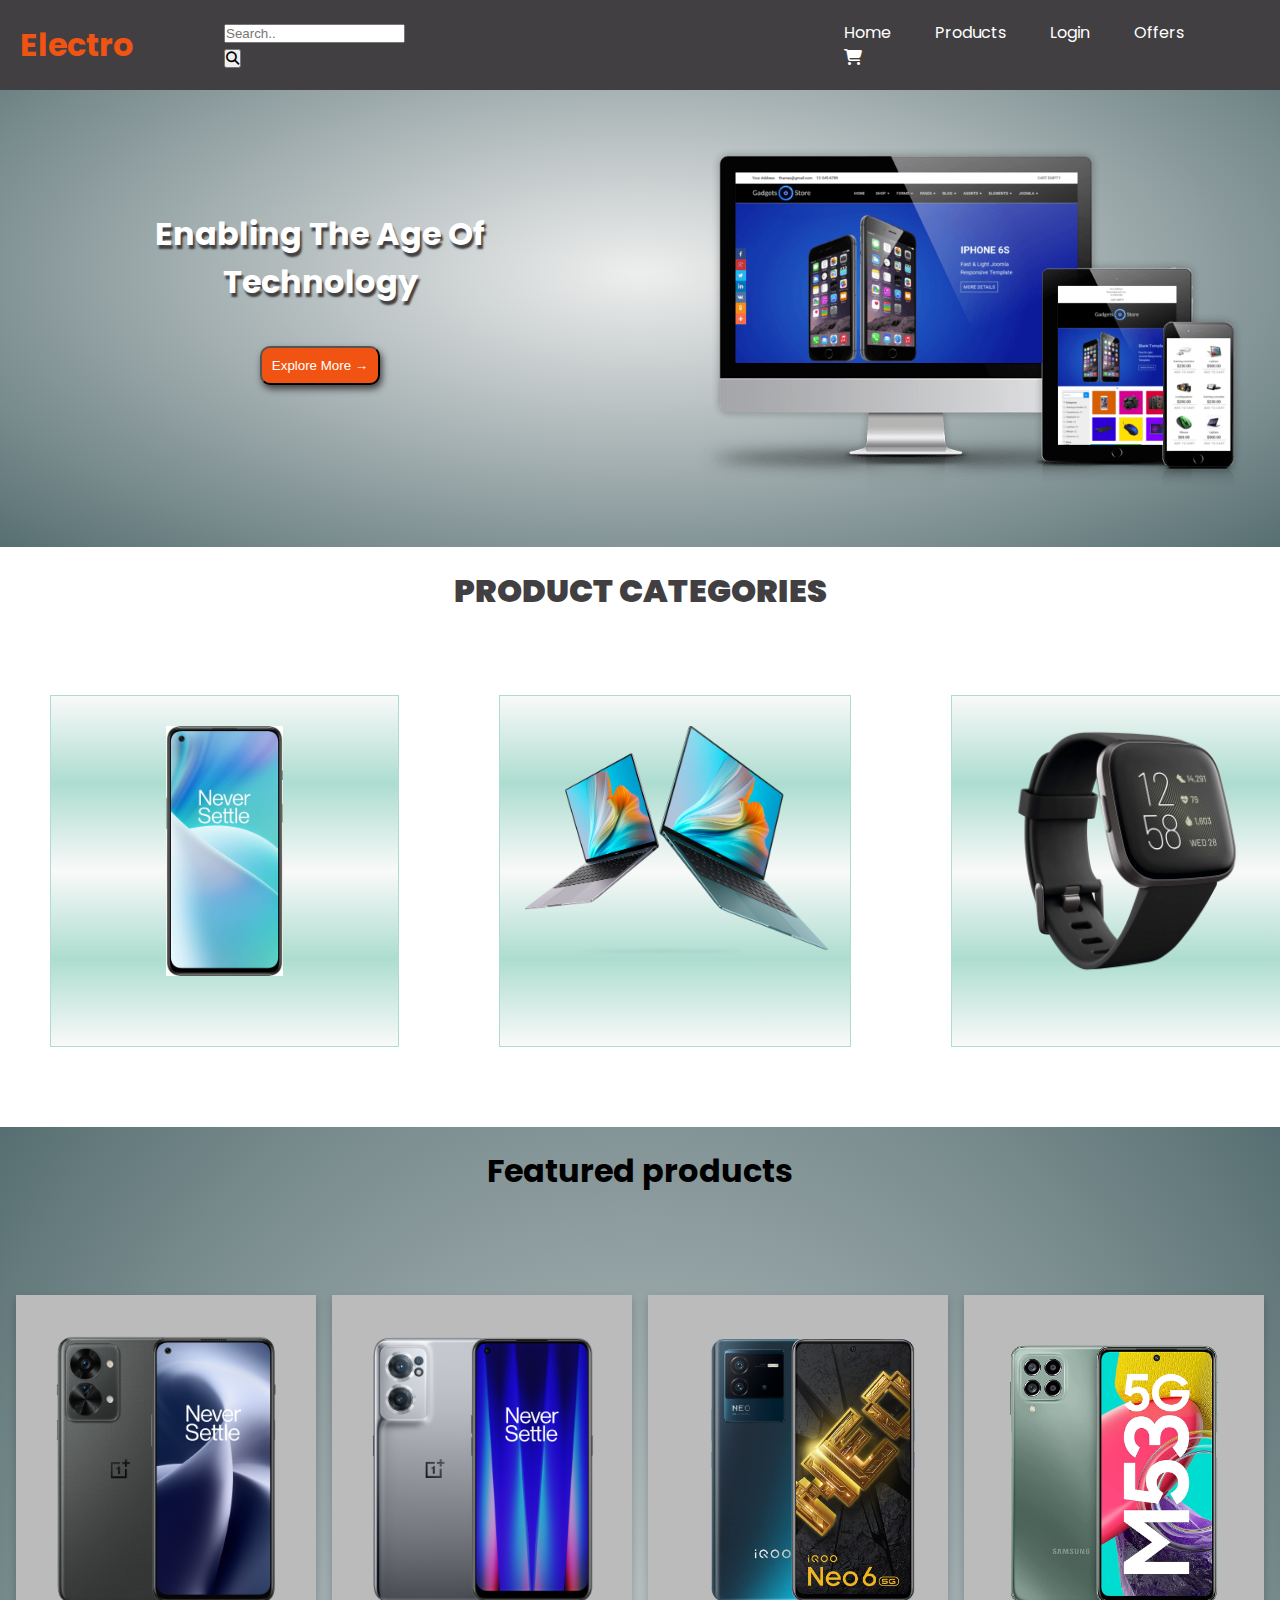
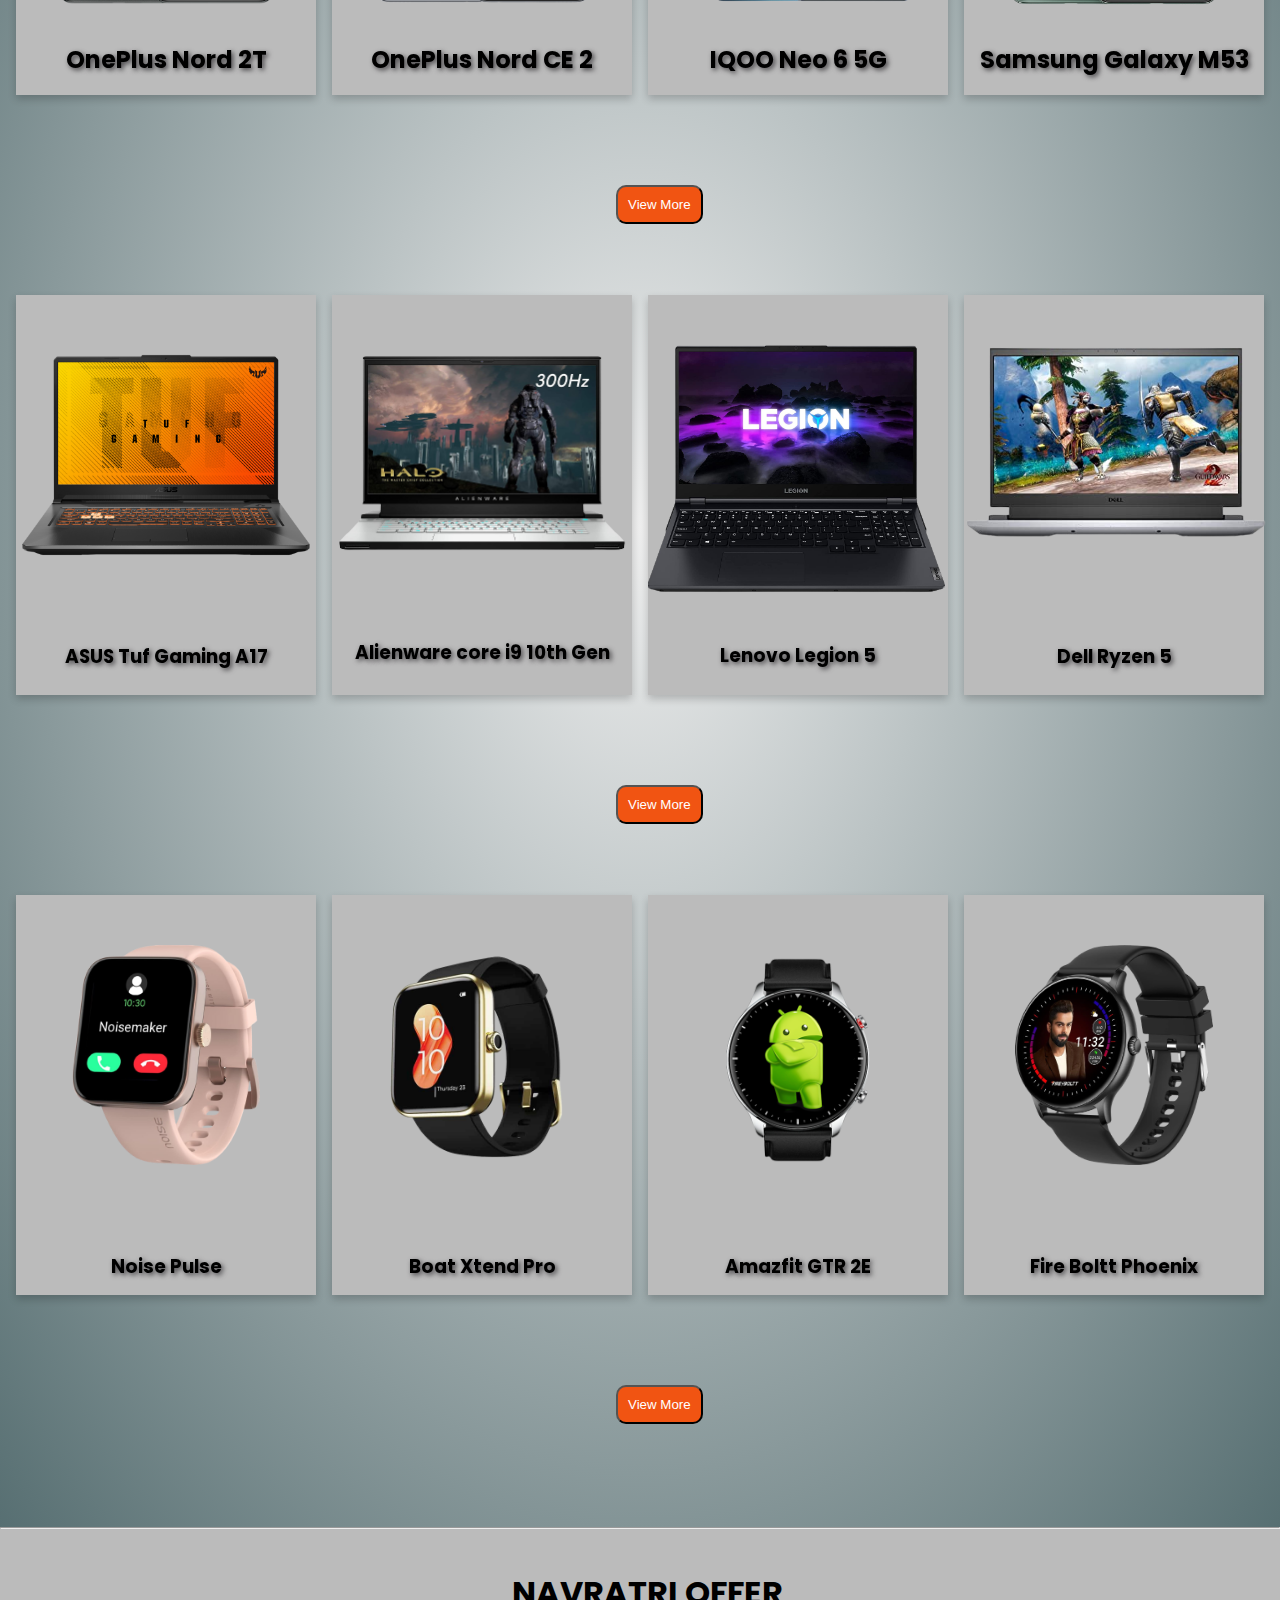
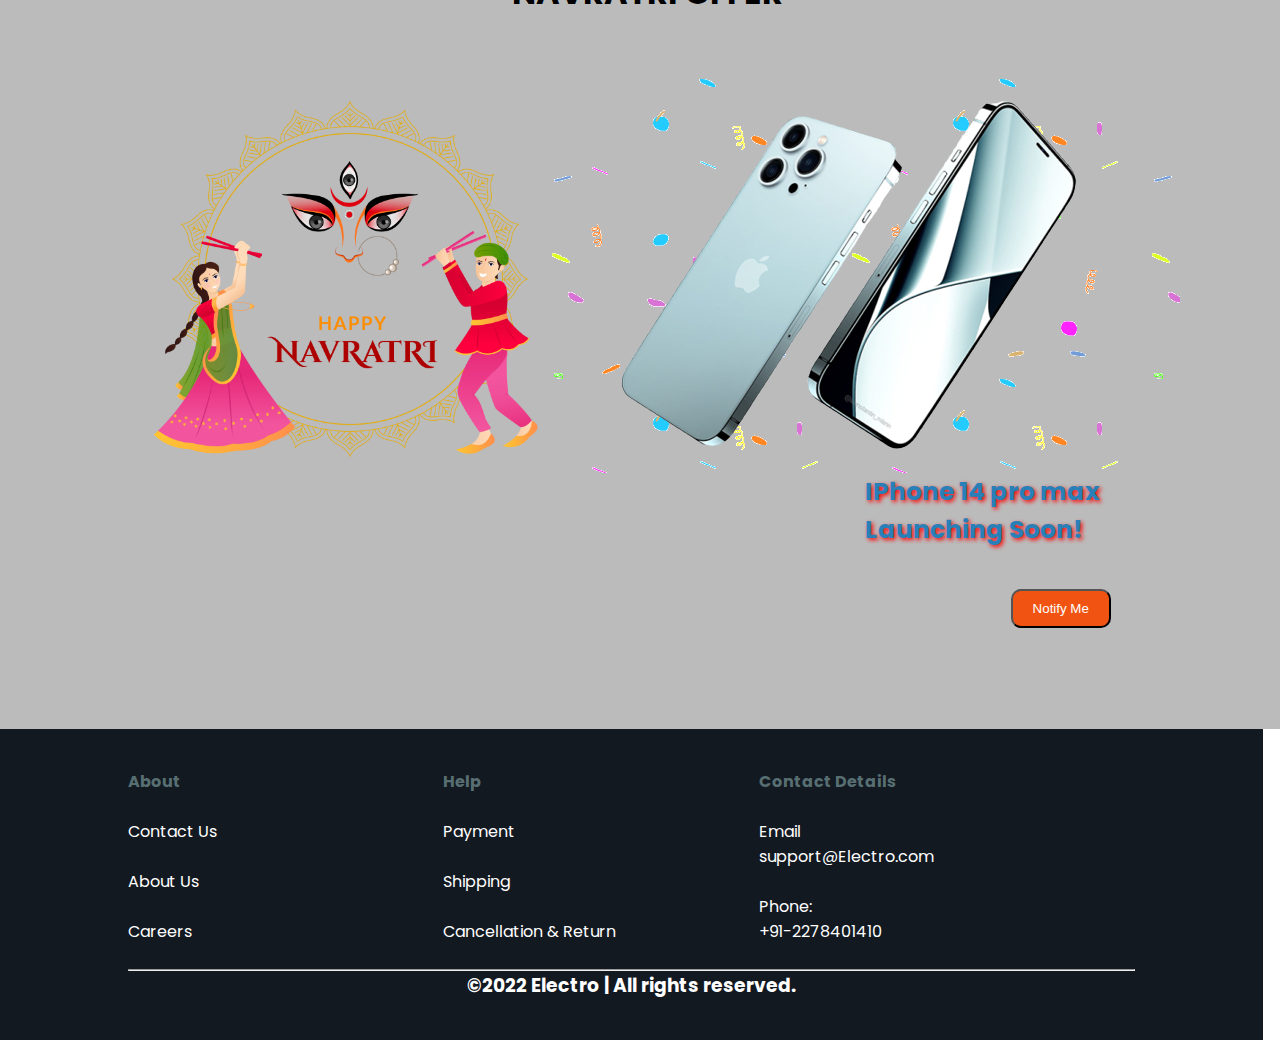
<file: Index.html>
<!DOCTYPE html>
<html lang="en">
<head>
    <meta charset="UTF-8">
    <meta http-equiv="X-UA-Compatible" content="IE=edge">
    <meta name="viewport" content="width=device-width, initial-scale=1.0">
    <title>Electro Shopping</title>
    <link rel="stylesheet" href="style.css">
    <link rel="stylesheet" href="https://cdnjs.cloudflare.com/ajax/libs/font-awesome/6.2.0/css/all.min.css">
    <link rel="preconnect" href="https://fonts.googleapis.com">
<link rel="preconnect" href="https://fonts.gstatic.com" crossorigin>
<link href="https://fonts.googleapis.com/css2?family=Merriweather+Sans&family=Montserrat&family=Poppins&family=Sacramento&display=swap" rel="stylesheet">
<link rel="stylesheet" href="https://cdnjs.cloudflare.com/ajax/libs/font-awesome/6.2.0/css/all.min.css">

</head>
<body>
<div class="header">
    <div class="navbar">
        <div class="logo">
         <h1 class="companyName">Electro</h1>
        </div>
        <div class="search-container">
            <form action="#">
              <input type="text" placeholder="Search.." name="search">
              <button type="submit"><i class="fa-solid fa-magnifying-glass"></i></button>
            </form>
        </div>
        <nav>
            <ul>
                <li><a href="#home">Home</a></li>
                <li><a href="#products">Products</a></li>
                <li><a href="#login">Login</a></li>
                <li><a href="#offers">Offers</a></li>
                <li><a href=""><i class="fa-solid fa-cart-shopping fa-1x"></i></a></li>
            </ul>
        </nav>
    </div>
    <a name="home" ></a>
    <div class="container1">
        <div class="moto">
            <h1 class="moto-heading">Enabling The Age Of Technology</h1>
            
            <a href="#catalogue"><button  class="motoButton">Explore More &#8594;</button></a>
        </div>
        <div>
            <img class="headingImg" src="/images/Gadget-PNG-Transparent.png" width="600px" alt="gadgets background Images">
        </div>
    </div>
    
</div>

<a name="catalogue" ></a>
<div>
    <div >
        <h1 class="categoriesHeading" >PRODUCT CATEGORIES</h1>
    </div>
        <div class="categories">
          <div class="categoriesImg mobile">
            <a href="#products"><img src="/images/mobile-cat7.jpg" height="250px" alt="">
              <p class="Imagedesc">Mobile</p></a>
        </div>
            <div class="categoriesImg laptop" >
                <a href="#laptop"><img src="/images/laptop-cat.png" height="230px" alt="">
                  <p class="Imagedesc">Laptop</p></a>
            </div>
            
            <div class="categoriesImg watch">
                <a href="#watch"><img src="/images/Smartwatch-PNG.png" height="250px" alt="">
                  <p class="Imagedesc">Speaker</p></a>
            </div>
    
    
        </div>


</div>
<a name="products" ></a>
<div class="container3">
    <div >
        <h1 class="productHeading" >Featured products</h1>
    </div>

    <div class="FeaturedItems">
        <div class="flip-card">
            <div class="flip-card-inner">
              <div class="flip-card-front one">
                <img src="/images/OnePlus-Nord-2T-1.png" height="350px" alt="OnePlus-Nord-2T" >
                <h2 class="Mcaption1">OnePlus Nord 2T</h2>
              </div>
              <div class="flip-card-back">
                <br>
                <h2>OnePlus Nord 2T 5G (Gray Shadow, 8GB RAM, 128GB Storage)</h2> 
                <i class="fa-solid fa-star "></i>
                <i class="fa-solid fa-star "></i>
                <i class="fa-solid fa-star "></i>
                <i class="fa-solid fa-star "></i>
                <i class="fa-solid fa-star-half-stroke"></i>
                <h4>Key Specs</h4>
                <ul style="list-style-type:none;" >
                    <li>6.7 inch Display</li>
                    <li>50Mp Rear Camera</li>
                    <li>4500 mAh Battery</li>
                </ul>
                <a class="specslink" href="#">See Full Specs</a>
                <h2>₹28,990</h2>
                <button class="motoButton">Add to cart &#8594;</button>
              </div>
            </div>
          </div>
          <div class="flip-card">
            <div class="flip-card-inner">
              <div class="flip-card-front two">
                <img src="/images/OnePlusNordCE2-1.png" height="350px" alt="OnePlusNordCE2" >
                <h2 class="Mcaption1">OnePlus Nord CE 2</h2>
              </div>
              <div class="flip-card-back">
                <br>
                <h2>OnePlus Nord CE 2 5G (Gray Mirror,6 GB RAM , 128 GB Storage)</h2> 
                <i class="fa-solid fa-star "></i>
                <i class="fa-solid fa-star "></i>
                <i class="fa-solid fa-star "></i>
                <i class="fa-solid fa-star "></i>
                <i class="fa-regular fa-star"></i>
                <h4>Key Specs</h4>
                <ul style="list-style-type:none;" >
                    <li>6.43 inch Display</li>
                    <li>50Mp Rear Camera</li>
                    <li>4500 mAh Battery</li>
                </ul>
                
                <a class="specslink" href="#">See Full Specs</a>
                <h2>₹23,999</h2>
                <button class="motoButton">Add to cart &#8594;</button>

              </div>
            </div>
          </div>
          <div class="flip-card">
            <div class="flip-card-inner three">
              <div class="flip-card-front ">
                <img src="/images/Iqoo_neo_6-removebg-preview.png" height="270px" alt="Iqoo_neo_6" >
                <h2 class="Mcaption2">IQOO Neo 6 5G</h2>
              </div>
              <div class="flip-card-back"><br>
                <h2>IQOO Neo 6 5G <br> (Dark Nova,8 GB RAM, 128 GB Storage)</h2> 
                <i class="fa-solid fa-star "></i>
                <i class="fa-solid fa-star "></i>
                <i class="fa-solid fa-star "></i>
                <i class="fa-solid fa-star "></i>
                <i class="fa-solid fa-star-half-stroke"></i>
                <h4>Key Specs</h4>
                <ul style="list-style-type:none;" >
                    <li>6.62 inch Display</li>
                    <li>64Mp Rear Camera</li>
                    <li>4700 mAh Battery</li>
                </ul>
                <a class="specslink" href="#">See Full Specs</a>
                <h2>₹29,990</h2>
                <button class="motoButton">Add to cart &#8594;</button>
              </div>
            </div>
          </div>
          <div class="flip-card">
            <div class="flip-card-inner four">
              <div class="flip-card-front">
                <img src="/images/samsung_Galaxy_M53-removebg-preview.png" height="300px" alt="samsung_Galaxy_M53" >
                <h2 class="Mcaption3">Samsung Galaxy M53 </h2>
              </div>
              <div class="flip-card-back"><br>
                <div class="features">
                <h2>SAMSUNG M53 5G <br> (Deep Ocean Blue,8 GB RAM, 128 GB Storage)</h2> 
                <i class="fa-solid fa-star "></i>
                <i class="fa-solid fa-star "></i>
                <i class="fa-solid fa-star "></i>
                <i class="fa-solid fa-star "></i>
                <i class="fa-regular fa-star"></i>
                <h4>Key Specs</h4>
                <ul style="list-style-type:none;" >
                    <li>6.7 inch Display</li>
                    <li>108Mp Rear Camera</li>
                    <li>5000 mAh Battery</li>
                </ul>
                <a class="specslink" href="#">See Full Specs</a>
                <h2>₹26,500</h2>
                <button class="motoButton">Add to cart &#8594;</button>

                </div>
                
              </div>
            </div>
          </div>
    
        </div><br><br>
        <button class="moreButton">View More</button><br><br>

        <a name="laptop" ></a>
        <div class="FeaturedItems">
            <div class="flip-card">
                <div class="flip-card-inner">
                  <div class="flip-card-front Lone">
                    <img src="/images/asus-tuf.png" height="320px" alt="asus-tuf laptop" >
                    <h3 class="Lcaption1">ASUS Tuf Gaming A17</h3>
                  </div>
                  <div class="flip-card-back">
                    <br>
                    <h3>ASUS TUF Gaming A17 Ryzen 7 Octa Core 4800H - </h3>
                        <h5>(16 GB/512 GB SSD/Windows 10 Home/4 GB Graphics)</h5> 
                    <i class="fa-solid fa-star "></i>
                    <i class="fa-solid fa-star "></i>
                    <i class="fa-solid fa-star "></i>
                    <i class="fa-solid fa-star "></i>
                    <i class="fa-solid fa-star-half-stroke"></i>
                    <h4>Key Specs</h4>
                    <ul style="list-style-type:none;" >
                        <li>17.3 inch Full HD LED Display</li>
                        <li>NVIDIA GeForce RTX 3050 Graphic Card</li>
                        <li>144 Hz Refresh Rate</li>
                    </ul>
                    <a class="specslink" href="#">See Full Specs</a>
                    <h2>₹71,990</h2>
                    <button class="motoButton cartbutton">Add to cart </button>
                  </div>
                </div>
              </div>
              <div class="flip-card">
                <div class="flip-card-inner">
                  <div class="flip-card-front Ltwo">
                    <img src="/images/alienware1-removebg-preview.png" width="300px" alt="alienware Laptop" >
                    <h3 class="Lcaption2">Alienware core i9 10th Gen</h3>
                  </div>
                  <div class="flip-card-back">
                    <br>
                    <h3>ALIENWARE Core i9 10th Gen - </h3> 
                    <h5>(32 GB/1 TB SSD/Windows 10 Home/8 GB Graphics)</h5>
                    <i class="fa-solid fa-star "></i>
                    <i class="fa-solid fa-star "></i>
                    <i class="fa-solid fa-star "></i>
                    <i class="fa-solid fa-star "></i>
                    <i class="fa-solid fa-star "></i>
                    <h4>Key Specs</h4>
                    <ul style="list-style-type:none;" >
                        <li>15.6 inch UHD OLED Backlit Display</li>
                        <li>NVIDIA GeForce RTX 2080 with Max-Q Graphic Card</li>
                        <li>60 Hz Refresh Rate, 1ms response</li>
                    </ul>
                    
                    <a class="specslink" href="#">See Full Specs</a>
                    <h2>₹2,69,290</h2>
                    <button class="motoButton ">Add to cart </button>
    
                  </div>
                </div>
              </div>
              <div class="flip-card">
                <div class="flip-card-inner">
                  <div class="flip-card-front Lthree">
                    <img src="/images/Lenovo-removebg-preview.png" width="300px" alt="Lenovo Legion Laptop" >
                    <h3 class="Lcaption3">Lenovo Legion 5</h3>
                  </div>
                  <div class="flip-card-back">
                    <br>
                    <h3>Lenovo Legion 5 Core i5 10th Gen - </h3> 
                    <h5>(8 GB/512 GB SSD/Windows 11 Home/4 GB Graphics)</h5>
                    <i class="fa-solid fa-star "></i>
                    <i class="fa-solid fa-star "></i>
                    <i class="fa-solid fa-star "></i>
                    <i class="fa-solid fa-star "></i>
                    <i class="fa-regular fa-star"></i>
                    <h4>Key Specs</h4>
                    <ul style="list-style-type:none;" >
                        <li>15.6 inch Full HD, IPS Display</li>
                        <li>NVIDIA GeForce RTX 3050 Graphic Card</li>
                        <li>120 Hz Refresh Rate</li>
                    </ul>
                    
                    <a class="specslink" href="#">See Full Specs</a>
                    <h2>₹71,000</h2>
                    <button class="motoButton cartbutton">Add to cart </button>
    
                  </div>
                </div>
              </div>
              <div class="flip-card">
                <div class="flip-card-inner">
                  <div class="flip-card-front Lfour">
                    <img src="/images/dell-removebg-preview.png" width="300px" alt="DellLaptop" >
                    <h3 class="Lcaption4">Dell Ryzen 5</h3>
                  </div>
                  <div class="flip-card-back">
                    <br>
                    <h3>DELL Ryzen 5 Hexa Core 5600H - </h3> 
                    <h5>(6 GB/512 GB SSD/Windows 11 Home/4 GB Graphics)</h5>
                    <i class="fa-solid fa-star "></i>
                    <i class="fa-solid fa-star "></i>
                    <i class="fa-solid fa-star "></i>
                    <i class="fa-solid fa-star "></i>
                    <i class="fa-solid fa-star-half-stroke"></i>
                    <h4>Key Specs</h4>
                    <ul style="list-style-type:none;" >
                        <li>15.6 inch Full HD IPS Narrow</li>
                        <li>NVIDIA GeForce RTX 3050 Graphic Card</li>
                        <li>120 Hz Refresh Rate</li>
                    </ul>
                    
                    <a class="specslink" href="#">See Full Specs</a>
                    <h2>₹69,990</h2>
                    <button class="motoButton ">Add to cart </button>
    
                  </div>
                </div>
              </div>
        
            </div><br><br>
            <button class="moreButton">View More</button><br><br>
            <a name="watch" ></a>
            <div class="FeaturedItems">
                <div class="flip-card">
                    <div class="flip-card-inner">
                      <div class="flip-card-front Wone">
                        <img src="/images/noise-watch-removebg-preview.png" height="220px" alt="Noise watch" >
                        <h3 class="Wcaption1">Noise Pulse</h3>
                      </div>
                      <div class="flip-card-back">
                        <br>
                        <h2>Noise Pulse Go Buzz</h2> 
                        <i class="fa-solid fa-star "></i>
                        <i class="fa-solid fa-star "></i>
                        <i class="fa-solid fa-star "></i>
                        <i class="fa-solid fa-star "></i>
                        <i class="fa-solid fa-star-half-stroke"></i>
                        <h4>Key Specs</h4>
                        <ul style="list-style-type:none;" >
                            <li>1.69 inch TFT Display</li>
                            <li>150+ cloud-based & customised watch faces</li>
                            <li>100 sports modes with auto sports detection</li>
                        </ul>
                        <a class="specslink" href="#">See Full Specs</a>
                        <h2>₹4,990</h2>
                        <button class="motoButton">Add to cart &#8594;</button>
                      </div>
                    </div>
                  </div>
                  <div class="flip-card">
                    <div class="flip-card-inner">
                      <div class="flip-card-front Wtwo">
                        <img src="/images/boat-xtend-removebg-preview.png" height="220px" alt="Boat Smart watch" >
                        <h3 class="Wcaption2">Boat Xtend Pro</h3>
                      </div>
                      <div class="flip-card-back">
                        <br>
                        <h2>BoAt Xtend Pro </h2> 
                        <i class="fa-solid fa-star "></i>
                        <i class="fa-solid fa-star "></i>
                        <i class="fa-solid fa-star "></i>
                        <i class="fa-solid fa-star "></i>
                        <i class="fa-solid fa-star "></i>
                        <h4>Key Specs</h4>
                        <ul style="list-style-type:none;" >
                            <li>1.78 inch AMOLED Display</li>
                            <li>Fast charging (30 mins)</li>
                            <li>100+ watch faces</li>
                            <li>700+ Active Modes</li>
                        </ul>
                        
                        <a class="specslink" href="#">See Full Specs</a>
                        <h2>₹9,799</h2> <br>
                        <button class="motoButton">Add to cart &#8594;</button>
        
                      </div>
                    </div>
                  </div>
                  <div class="flip-card">
                    <div class="flip-card-inner Wthree">
                      <div class="flip-card-front ">
                        <img src="/images/amazfit-removebg-preview.png" height="230px" alt="AmazeFit watch" >
                         <h3 class="Wcaption3">Amazfit GTR 2E</h3>
                      </div>
                      <div class="flip-card-back"><br>
                        <h2>Amazfit GTR 2e Smart Watch</h2> 
                        <i class="fa-solid fa-star "></i>
                        <i class="fa-solid fa-star "></i>
                        <i class="fa-solid fa-star "></i>
                        <i class="fa-solid fa-star "></i>
                        <i class="fa-regular fa-star"></i>
                        <h4>Key Specs</h4>
                        <ul style="list-style-type:none;" >
                            <li>1.39 inch Always-on AMOLED Display</li>
                            <li>50+ Watch Faces</li>
                            <li>90 Built-in Sports Modes</li>
                            <li>50 Meters Waterproof</li>
                        </ul>
                        <a class="specslink" href="#">See Full Specs</a>
                        <h2>₹14,990</h2>
                        <button class="motoButton">Add to cart &#8594;</button>
                      </div>
                    </div>
                  </div>
                  <div class="flip-card">
                    <div class="flip-card-inner Wfour">
                      <div class="flip-card-front">
                        <img src="/images/fire_boltt-removebg-preview.png" height="220px" alt="Fire Boltt smart watch" >
                        <h3 class="Wcaption4">Fire Boltt Phoenix</h3>
                      </div>
                      <div class="flip-card-back"><br>
                        <div class="features">
                        <h2>Fire-Boltt Phoenix</h2> 
                        <i class="fa-solid fa-star "></i>
                        <i class="fa-solid fa-star "></i>
                        <i class="fa-solid fa-star "></i>
                        <i class="fa-solid fa-star "></i>
                        <i class="fa-regular fa-star"></i>
                        <h4>Key Specs</h4>
                        <ul style="list-style-type:none;" >
                            <li>1.3 inch TFT Color Full Touch Screen</li>
                            <li>120+ Sports Modes</li>
                            <li>100+ Cloud based watch faces</li>
                        </ul>
                        <a class="specslink" href="#">See Full Specs</a>
                        <h2>₹9,999</h2> <br><br>
                        <button class="motoButton">Add to cart &#8594;</button>
        
                        </div>
                        
                      </div>
                    </div>
                  </div>
            
                </div><br><br>
                <button class="moreButton">View More</button><br><br>
</div>



<!-- <h1 class="navratri-heading">NAVRATRI OFFER</h1> -->
<hr>
<a name="offers" ></a>
<div class="container4" >
  <h1 class="navratri-heading">NAVRATRI OFFER</h1>
  <div class="navratriOffer">
    <img src="/images/navratri.png" width="400px" alt="">
  </div>

  <div class="newlaunch">
    <img src="/images/Iphone-removebg-preview.png" alt="">
    <div class="notifyme">
      <h2 class="lauchtitle">IPhone 14 pro max <br> Launching Soon!</h2>
      <button class="moreButton notify">Notify Me</button>
    </div>
   
  </div>
</div>
   



    <div class="signInPage" id="login">
        <form class="signInForm" action="#check">
            <h2 class="formTitle">Sign In</h2> <br> <br><br>
            <label for="name">User Name or Email</label> <br>
            <input type="text" name="" id="name" placeholder="Name or Email" required> <br><br><br>
            <label for="password">Password</label><br>
            <input type="password" id="password" placeholder="password" required><br><br><br>
            <button type="reset" value="Reset" class="button" >Reset</button><br>
            <a class="pass" href="#forgetpassword" target="_self">Forgot Password?</a>
            <a class="cancelbutton" href="#Index.html">X</a>
            <a href="#check"><button  type="submit" class="button">LogIn</button></a> <br><br>
            <span>New User?</span>&nbsp&nbsp
            <a href="#createaccount" target="_self">Create Account</a>
    
        </form>
    </div>

    <div class="checkMark" id="check">
        <div class="checkMarkbox">
            <a href="Index.html"><img src="/images/check-removebg-preview.png" alt=""></a>
            
        </div>
    </div>
        <div class="forgetpass" id="forgetpassword">
          <form action="#check">
            <h2 class="formTitle">Forget Password</h2> <br> <br><br>
            <a class="cancelbutton2" href="#signInPage">X</a>
            <label for="name">Email</label><br>
            <input type="text" name="" id="name" placeholder="Name or Email" required> <br><br>
            
            <label for="OTP">Enter OTP</label><br>
            <input   type = "number" name="Otp"
            oninput="javascript: if (this.value.length > this.maxLength) 
            this.value = this.value.slice(0, this.maxLength);" maxlength = "6"/> <br>
  
       <br><button type="reset" value="Reset" class="button" >Reset</button><br><br><br>
       <a href="#check"><button  type="submit" class="button">LogIn</button></a> <br><br>
       
          </form>


        </div>

        <div class="forgetpass" id="createaccount">
          <form action="#check">
            <h2 class="formTitle">Create Account</h2> <br> <br>
            <a class="cancelbutton2" href="#signInPage">X</a>
            <label for="Fname">First Name</label><br>
            <input type="text" name="" id="name" placeholder="First Name" required> <br><br>

            <label for="Lname">Last Name</label><br>
            <input type="text" name="" id="name" placeholder="Last Name" > <br><br>

            <label for="emial">Email Id</label><br>
            <input type="email" name="" id="email" placeholder="Email" required><br><br>

            <label for="OTP">Phone number</label><br>
            <input   type = "number" name="Phone no"
            oninput="javascript: if (this.value.length > this.maxLength) 
            this.value = this.value.slice(0, this.maxLength);" maxlength = "10"/> <br>
  
       <br><button type="reset" value="Reset" class="button" >Reset</button>
       <a href="#check"><button  type="submit" class="button">LogIn</button></a> <br><br>
       
          </form>


        </div>

         <!-- <section class="top-button">
          <a href="#">Back to Top</a>
      </section>  -->


        <footer id="contact">
          <div class="contact-container">
              <div class="contact-items">
                  <ul style="list-style:none;">
                      <li><a class="foottitle" href="">About</a></li>
                      <br/>
                      <li><a href="#">Contact Us</a></li>
                      <br/>
                      <li><a href="#">About Us</a></li>
                      <br/>
                      <li><a href="#">Careers</a></li>
                      <br/>
                  </ul>
              </div>

              <div class="contact-items">
                <ul style="list-style:none;">
                    <li><a class="foottitle" href="">Help</a></li>
                    <br/>
                    <li><a href="">Payment</a></li>
                    <br/>
                    <li><a href="">Shipping</a></li>
                    <br/>
                    <li><a href="">Cancellation & Return</a></li>
                    <br/>
                </ul>
            </div>
              <div>
              <h4 class="foottitle">Contact Details</h4>
              <br/>
              <a href="mailto:support@Electro.com" style="color: #fff;"> Email <br> support@Electro.com</a>
              <br/>
              <br/>
              <a href="tel:2278401410">Phone: <br> +91-2278401410</a>
              </div>
          </div>
          </div>
          <hr/>
          <center>
              <h3>&copy;2022 Electro | All rights reserved.</h3>
          </center>
      </footer>
        
    
</body>
</html>
</file>
<file: style.css>
*{
    margin: 0px;
    padding: 0px;
}
html {
    scroll-behavior: smooth;
  }

body{
    font-family: 'Poppins', sans-serif;
}

.navbar{
    display: flex;
    align-items: center;
    padding: 20px;
    background-color: #413F42;
    color: #fff;
    
    
}

.companyName{
    color: #F15412;
}


form{
    display: inline-block;
    margin-left: 90px;
}

nav ul{
    display: inline-block;
    list-style-type: none;
    margin-left: 400px;
}
nav ul li{
    display: inline-block;
    margin: 0px 20px;
    
}
nav ul li a{
    text-decoration: none;
    color: #fff;
}
.header{
    background: radial-gradient(#EEEEEE , #576F72);
}

.container1{
    display: flex;
}

.headingImg{
   
    padding-left: 0px;
}

.moto{
    text-align: center;
    margin-top: 120px;
    margin-left: 60px;
    margin-right: 100px;
    color: white;
    
}

.moto-heading{
    
    text-shadow: 2px 4px 2px #413F42;
    /* animation-name: div1;
    animation-timing-function: linear;
    animation-iteration-count: 1;
    animation-duration: 4s;
    animation-direction:normal; */

}
/* @keyframes div1 {
    0% { top: 0px;  }
    25% { top: 40px;}
    50% {top: 50px; }
    75% {top: 70px;}
    100% {top: 80px; }
    
} */

.motoButton{
    padding: 10px;
    margin: 40px;
    border-radius: 10px;
    background-color: #F15412;
    color: white;
    transition: transform .2s;
    box-shadow: 2px 4px 7px #413F42;
}

.motoButton:hover{
    transform: scale(1.2);
}

.categoriesHeading{
    text-align: center;
    margin-top: 20px;
    color:#413F42;
    font-weight: 900;
}

.categoriesHeading:after {
    content: '';
    background: red;
    display: block;
    height: 7px;
    position: absolute;
    left: 37%;
    bottom: -5px;
    width: 0%;
    opacity: 0.7;
    transition: all .5s;
  }
  .categoriesHeading:hover:after {
    position: absolute;
    width: 26%;
    margin-left: 0%;
  }

.categories{
    display: flex;
}


.categoriesImg{
    background: repeating-linear-gradient( #F9F9F9, #ADDDD0 , #F9F9F9 50%);
    border: 1px solid #ADDDD0 ;
    margin: 80px 50px;
    height: 350px;
    width: 350px;
    transform: scale(1);
    transition: transform ease-in 300ms
}

.laptop:hover::after{
    content: "LAPTOP";
    position: relative;
    top: 0px;
    left: 33%;
    font-size: 30px;
    text-shadow: 2px 2px 3px rgb(104, 104, 180);

}
.mobile:hover::after{
    content: "MOBILE";
    position: relative;
    top: -15px;
    left: 33%;
    font-size: 30px;
    text-shadow: 2px 2px 3px rgb(104, 104, 180);

}
.watch:hover::after{
    content: "WATCH";
    position: relative;
    top: -15px;
    left: 33%;
    font-size: 30px;
    text-shadow: 2px 2px 3px rgb(104, 104, 180);

}

.laptop img{
    padding: 30px 25px;
}

.mobile img{
   padding: 30px 115px;
}
.watch img{
    padding: 30px 50px;
}
.Imagedesc{
    position: absolute;
    text-align: center;
    font-size: 30px;
    top: 275px;
    left: 100px;
    opacity: 0;
}

.categoriesImg:hover{
    transform: scale(1.1);
    transition: all 0.3s ease 0s;
    opacity: 0.5;
    
}

/* Featured  section style */

.container3{
    background: radial-gradient(#EEEEEE , #576F72);
    height: 2000px;
}
.FeaturedItems{
    display:flex;
    justify-content:space-evenly;
    margin-top: 100px;
    
}
.productHeading{
    position: relative;
    text-align: center;
    padding-top: 20px;
}
.productHeading::after{
    content: "";
    position: absolute;
    transform: scale(0);
    left: 39%;
    top: 80px;
    height: 3px;
    width: 22%;
    background-color: red;
    transition: transform 0.3s ease-out;
}

.productHeading:hover::after{
    transform: scale(1);
}


.flip-card {
    background-color: transparent;
    width: 300px;
    height: 300px;
    perspective: 1000px;
  }
  
  .flip-card-inner {
    position: relative;
    width: 100%;
    height: 100%;
    text-align: center;
    transition: transform 0.6s;
    transition-delay: 1s;
    transform-style: preserve-3d;
    box-shadow: 0 4px 8px 0 rgba(0,0,0,0.2);
  }
  
  .flip-card:hover .flip-card-inner {
    transform: rotateY(180deg);
  }
  
  .flip-card-front, .flip-card-back {
    position: absolute;
    width: 100%;
    height: 100%;
    -webkit-backface-visibility: hidden;
    backface-visibility: hidden;
  }
  
  .flip-card-front {
    background-color: #bbb;
    color: black;
  }
  
  .flip-card-back {
    background-color: #2980b9;
    color: white;
    border: 1px solid #576F72;
    transform: rotateY(180deg);
  }

  .specslink{
    color: rgb(1, 14, 31);
  }

 .moreButton{
    padding: 10px;
    position: absolute;
    left: 45%;
    margin: 40px;
    border-radius: 10px;
    background-color: #F15412;
    color: white;
    transition: transform .2s;
 }

 .moreButton:hover{
    transform: scale(1.2);
 }

 .cartbutton{
    margin-top: 10px;
 }
 
.FeaturedItems div{
    width: 300px;
    height: 400px;
   
}
.one img{
    position: relative;
    right: 25px;
}
.two img{
    position: relative;
    right: 25px;
}
.three img{
    position: relative;
    top: 40px;
    left: 15px;
}

.four img{
    position: relative;
    top: 30px;
}

.Mcaption1{
    position: relative;
    bottom: 10px;
    text-shadow: 2px 2px 5px #413F42;
}
.Mcaption2{
    position: relative;
    top: 70px;
    text-shadow: 2px 2px 5px #413F42;
}
.Mcaption3{
    position: relative;
    top: 40px;
    text-shadow: 2px 2px 5px #413F42;
}

.specs{
    left: 20px;
}

.Lone img{
    position: relative;
    right: 10px;
}
.Ltwo img{
    position: relative;
    top: 60px;
}
.Lthree img{
    position: relative;
    top: 20px;
}
.Lfour img{
    position: relative;
    left:2px;
    
}

.Lcaption1{
    position: relative;
    top: 20px;
    text-shadow: 2px 2px 5px #413F42;
}
.Lcaption2{
    position: relative;
    top: 130px;
    text-shadow: 2px 2px 5px #413F42;
}
.Lcaption3{
    position: relative;
    top: 40px;
    text-shadow: 2px 2px 5px #413F42;
}
.Lcaption4{
    position: relative;
    top: 40px;
    text-shadow: 2px 2px 5px #413F42;
}


.Wone img{
    position: relative;
    top: 50px;
}
.Wtwo img{
    position: relative;
    top: 50px;
}
.Wthree img{
    position: relative;
    top: 50px;
    
}
.Wfour img{
    position: relative;
    top: 50px;
}

.Wcaption1{
    position: relative;
    top: 130px;
    text-shadow: 2px 2px 5px #413F42;
}
.Wcaption2{
    position: relative;
    top: 130px;
    text-shadow: 2px 2px 5px #413F42;
}

.Wcaption3{
    position: relative;
    top: 120px;
    text-shadow: 2px 2px 5px #413F42;
}

.Wcaption4{
    position: relative;
    top: 130px;
    text-shadow: 2px 2px 5px #413F42;
}


/* container 4 */

.container4{
    display: flex;
    flex-direction: row;
    height: 800px;
    animation-name: forthback;
    background-color: #bbb;
    animation-timing-function: linear;
    animation-iteration-count: infinite;
    animation-direction: alternate;
    animation-duration: 8s;
}

@keyframes forthback {
    0% { background-color: #EEEEEE;  }
    25% {background-color: #bbb; }
    50% { background-color: lightpink; }
    75% {background-color: #bbb; }
    100% { background-color: #EEEEEE;}
    
}

.navratri-heading{
    position: relative;
    left: 40%;
    padding: 40px 0px;
    text-align: center;
    cursor: pointer;
}

.navratri-heading::after{
    content: "";
    position: absolute;
    transform: scale(0);
    left: 0%;
    top: 90px;
    height: 3px;
    width: 100%;
    background-color: red;
    transition: transform 0.3s ease-out;
}

.navratri-heading:hover::after{
    transform: scale(1);
}



.navratriOffer{
    position: absolute;
    padding-top: 150px;
    left: 150px;
    
    transform: rotate(0deg);
    transform: scale(1);
    animation-name: first;
    animation-iteration-count: infinite;
    animation-duration: 4s;
    animation-timing-function: linear;
    
}

@keyframes first {
    0% { transform: rotate(0deg) scale(1); }
    25% { transform: rotate(25deg) scale(1.1);}
    50% { transform: rotate(0deg) scale(1);}
    75% { transform: rotate(-25deg) scale(1.1);}
    100% { transform: rotate(0deg) scale(1);}
    
}

.newlaunch{
    position: absolute;
    margin-top: 150px;
    right: 100px;
    background:url(/images/celgif.gif);
}
.lauchtitle{
    
    font-size: 25px;
    font-weight: bolder;
    color: #2980b9;
    text-shadow: 2px 2px 4px red;
    animation-name: second;
    transform: scale(1);
    animation-iteration-count: infinite;
    animation-duration: 2s;
    animation-timing-function: linear;

}

@keyframes second {
    0% { transform:  scale(1); }
    17% { transform:  scale(1.1);}
    34% { transform:  scale(1);}
    51% { transform:  scale(1.1);}
    68% { transform: scale(1);}
    85% { transform: scale(1.1);}
    100% { transform: scale(1);}
    
}

.notifyme{
    position: absolute;
    right: 80px;
   
}
.notify{
    width: 100px;
}



/* Sign In Form Style */

.signInForm{
    position: absolute;
    left: 30%;
    border: 2px solid #282829;
    height: 500px;
    width: 300px;
    background-color: #413F42;
    color: #fff;
}
.signInPage{
    
        position: fixed;
        top: 0;
        left: 0;
        width: 100%;
        height: 100%; 
        padding: 50px;
        background: rgba(0, 0, 0, 0.8);
        color: #fff;
        text-align: center;
        transform: scale(0,0);
        transition: transform ease-in 300ms ;
      
}


.signInPage:target{
    transform: scale(1,1);
    z-index: 2;
}

.formTitle{
    margin-top: 15px;
    margin-left: 25px;
}


.cancelbutton{
    text-decoration: none;
    position: absolute;
    top: 5px;
    right: 10px;
    width: 25px;
    height: 25px;
    background-color: #413F42;
    color: #F9F9F9;
    border: 2px solid #fff;
    border-radius: 50%;

}

.button{
    width: 60px;
    height: 30px;
    border-radius:8px;
    background-color: #F15412;
    box-shadow: 3px 3px 3px #b95933;
    color: white;
    transition: transform .2s;
}
.button:hover{
    transform: scale(1.1);
}

.signInForm a{
    color: #fff;
}



/* check mark light box effect */

.checkMark{
    position:fixed;
    width: 100vw;
    height: 100vh;
    top: 0px;
    padding-left: 500px;
    padding-top: 200px;
    background: rgba(0, 0, 0, 0.8);
    transform: scale(0,0);
    transition: transform ease-in 300ms ;
   
}

.checkMark:target{
    transform: scale(1,1);
    display: block;
}

.forgetpass{
    position: fixed;
    top: 0;
    left: 0;
    width: 100%;
    height: 100%; 
    padding: 50px;
    background: rgba(0, 0, 0, 0.8);
    color: #fff;
    text-align: center;
    transform: scale(0,0);
    transition: transform ease-in 300ms ;
    
}

.forgetpass form{
    position: absolute;
    left: 30%;
    width: 300px;
    height: 500px;
    border: 2px solid #282829;
    background-color: #413F42;
}

.forgetpass:target{
    transform: scale(1,1);
    display: block;
}

.cancelbutton2{
    text-decoration: none;
    position: absolute;
    top: 5px;
    right: 5px;
    width: 25px;
    height: 25px;
    background-color: #413F42;
    color: #F9F9F9;
    border: 2px solid #fff;
    border-radius: 50%;
}


 



/* 
footer */

footer{
    background: rgb(19,25,33);
    color: #fff;
    left: 0;
    right: 0;
    bottom: 0;
    width: 78.7vw;
    position: relative; 
    padding: 40px 10vw; 
    padding-bottom: 40px; 
    
}

.contact-container{
    display: flex; 
    width: 80%; 
    justify-content: space-between;
}

.contact-items{
    width: 55%; 
    display: flex; 
    /* justify-content: space-between; */
    float:right;
}

footer a{
    color: #fff;
    text-decoration: none;
}

.foottitle{
    color: #576F72;
    font-weight: bolder;
}



/* top button */

 .top-button{
    width: 100px;
    height: 50px;
    color: #F15412;
    background: rgba(19,25,33,0.9);
    
}
</file>
